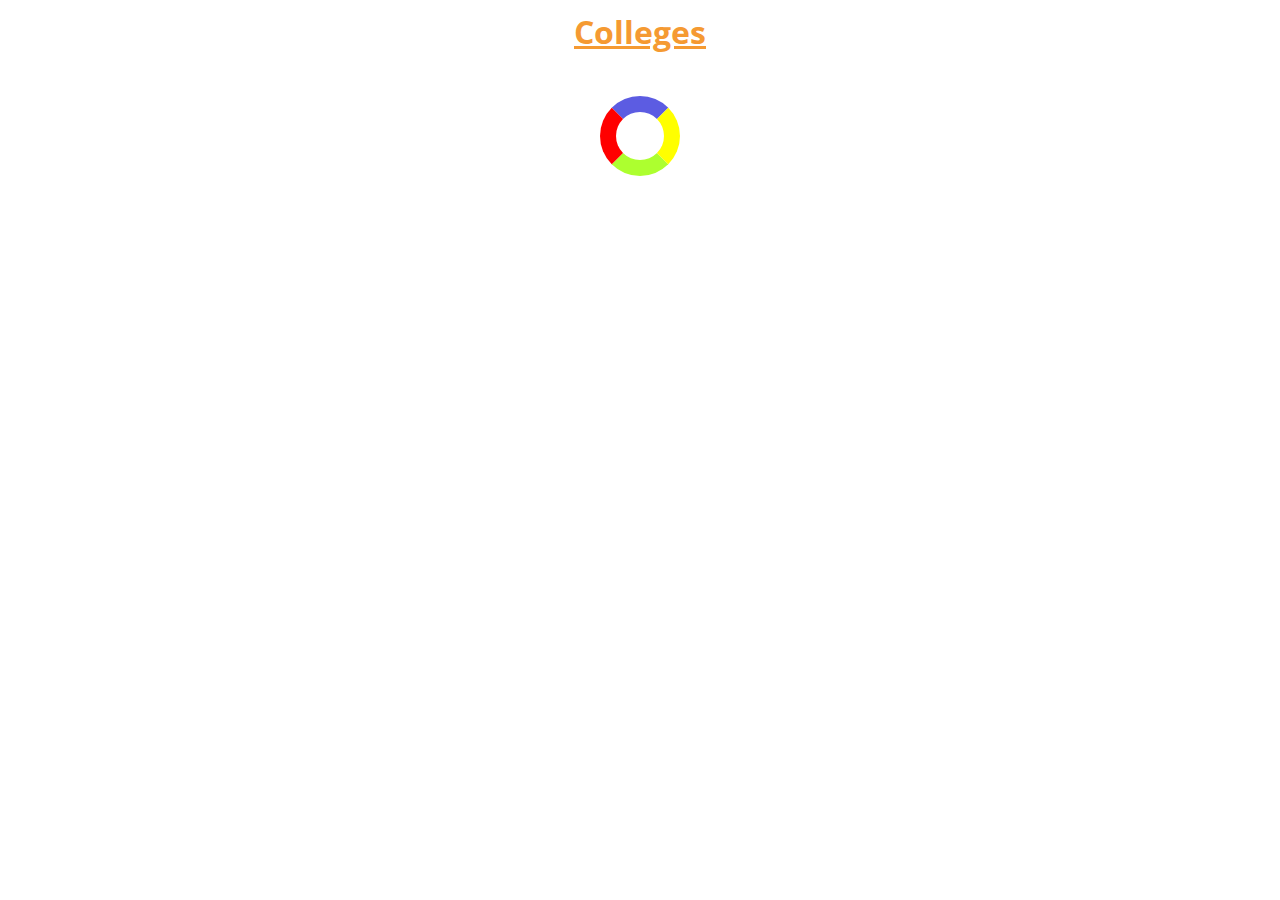
<file: index.html>
<html>
  <head>
    <title>CollegeDunia | Assignment</title>
    <link rel="icon" href="assets/favicon.png" type="image" sizes="16x16" />
    <link rel="stylesheet" href="style.css" />
  </head>
  <body>
    <h1 class="heading">Colleges</h1>
    <div class="container" id="container"></div>
    <br />
    <div class="loading">
      <div class="loader"></div>
    </div>
    <script src="script.js"></script>
  </body>
</html>
</file>
<file: style.css>
@import url("https://fonts.googleapis.com/css?family=Open+Sans:300,600&display=swap");

* {
  box-sizing: border-box;
}
body {
  font-family: "Open Sans", sans-serif;
  margin: 0px auto;
  text-align: center;
}
.heading {
  color: rgb(245, 154, 50);
  margin-top: 10px;
  text-decoration: underline;
}
.container {
  margin: 0 auto;
  display: flex;
  flex-wrap: wrap;
  justify-content: center;
}

.card {
  background-color: #fff;
  width: 45%;
  border: 1px solid lightgray;
  box-shadow: 0px 1px 2px rgba(50, 50, 50, 0.1),
    0px 2px 4px rgba(60, 60, 60, 0.1);
  transition: 0.3s;

  text-align: left;
  border-radius: 4px;
  max-width: 600px;
  min-height: 430px;
  margin: 20px 25px;
}
.card:hover {
  box-shadow: 0 8px 16px 0 rgba(0, 0, 0, 0.2);
  cursor: pointer;
}

@media screen and (max-width: 1050px) {
  .blog-post {
    width: 42% !important;
  }
}
@media screen and (max-width: 750px) {
  .blog-post {
    width: 40% !important;
  }
}
@media screen and (max-width: 550px) {
  .blog-post {
    width: 90% !important;
  }
}
.title {
  text-align: left;
  padding: 10px;
  font-size: large;
  line-height: 0.2em;
}
.image {
  width: 100%;
  filter: brightness(50%);
}
.nearest {
  margin-top: 0px;
  color: gray;
}
span {
  padding-left: 10px;
  font-size: small;
  line-height: 0.2em;
  font-weight: bold;
}
p {
  font-size: small;
  line-height: 0.1em;
}
.offer {
  padding: 10px;
  background-color: rgb(20, 238, 238);
  border-radius: 0px 10px 10px 0px;
}
.colortext {
  color: rgb(13, 197, 197);
  font-weight: bold;
}
.amenties {
  float: right;
  color: rgb(13, 197, 197);
  font-weight: bold;
  padding-right: 30px;
}
.tags {
  position: relative;
  color: black;
  padding: 10px;
  top: -25px;
  left: 10px;
  background-color: white;
  border-radius: 20px;
}
.rank {
  position: relative;
  color: white;
  padding: 10px;
  top: -25px;
  float: right;
  font-weight: bold;
}
.rating {
  position: relative;
  color: white;
  padding: 10px;
  background-color: rgba(230, 191, 20, 0.863);
  top: -190px;
  float: right;
  margin-right: -220px;
  font-weight: bold;
}
.original {
  position: relative;
  color: gray;
  text-decoration: line-through;
  float: right;
  top: -25px;
  margin-right: 5px;
}
.discount {
  position: relative;
  color: white;
  padding: 7px;
  background-color: red;
  float: right;
  top: -30px;
  margin-right: 25px;
}
.discountedFees {
  position: relative;
  color: red;
  font-size: xx-large;
  float: right;
  top: -2px;
  margin-right: -80px;
}
.cycle {
  position: relative;
  color: gray;
  font-size: x-small;
  float: right;
  top: 25px;
  margin-right: -110px;
}
.loader {
  border: 16px solid #f3f3f3; /* Light grey */
  border-top: 16px solid #3498db; /* Blue */
  border-radius: 50%;
  width: 80px;
  height: 80px;
  animation: spin 2s linear infinite;
  margin: 0px auto;
}
.loader {
  border-top: 16px solid rgb(92, 92, 226);
  border-right: 16px solid yellow;
  border-left: 16px solid red;
  border-bottom: 16px solid greenyellow;
}

@keyframes spin {
  0% {
    transform: rotate(0deg);
  }
  100% {
    transform: rotate(360deg);
  }
}

.ribbon {
  background: #3975e4;
  height: 40px;
  width: auto;
  display: inline-block;
  padding: 0 40px 0 0;
  margin: auto;
  position: relative;
  color: #fff;
  line-height: 40px;
  font-size: 20px;
  text-align: center;
  margin-left: 453px;
  top: 20;
  text-transform: uppercase;
  z-index: 1;
}
.ribbon:before {
  content: "";
  border: 20px solid #3975e4;
  border-left-color: transparent;
  border-left-width: 25px;
  position: absolute;
  top: 0;
  left: -45px;
  z-index: 1;
}
</file>
